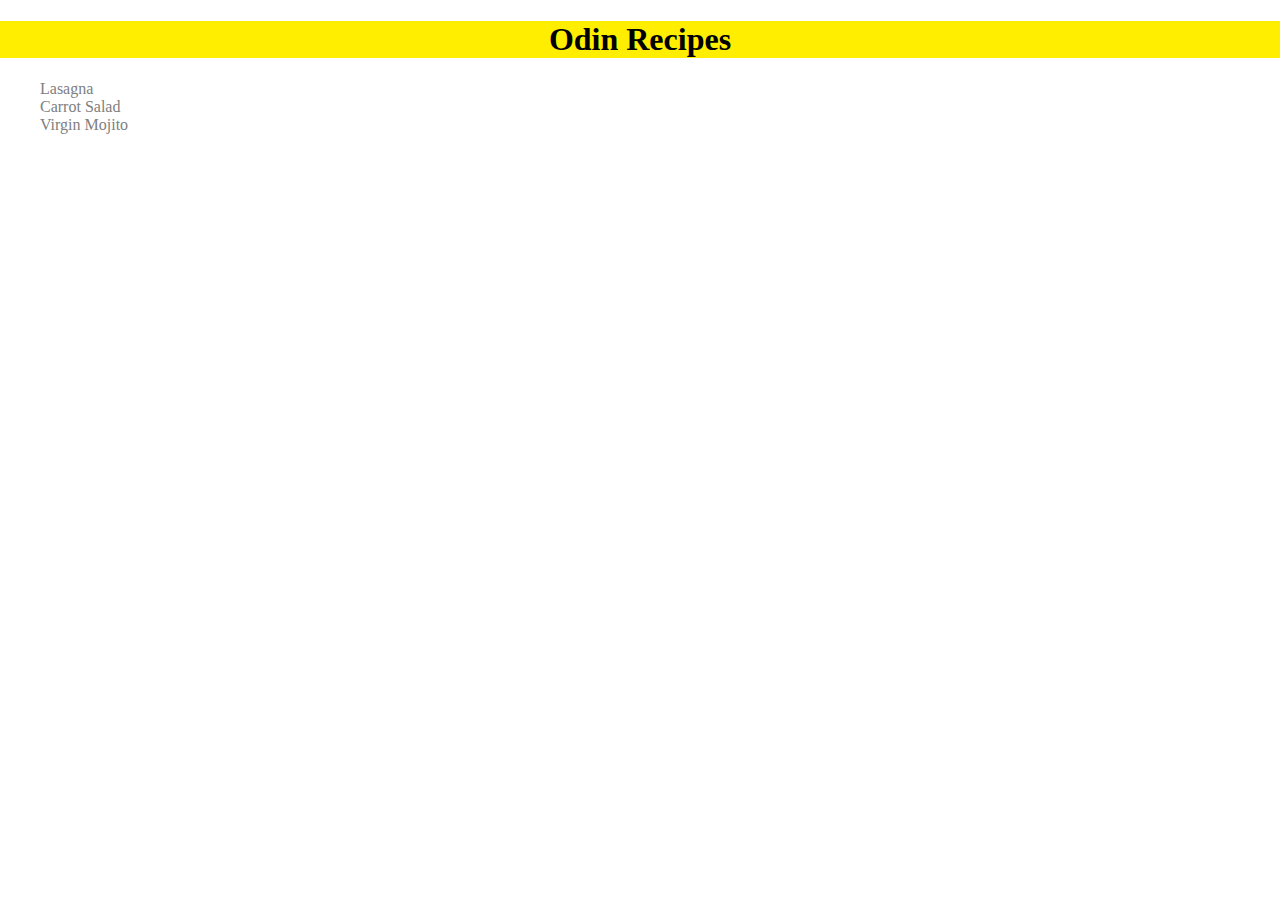
<file: index.html>
<!DOCTYPE html>
<html lang="en">
<head>
    <meta charset="UTF-8">
    <meta name="viewport" content="width=device-width, initial-scale=1.0">
    <link rel="stylesheet" href="./styles/homepage.css">
    <title>Odin Recipes</title>
</head>
<body>
    <h1 class="main-title">Odin Recipes</h1>        

    <ul class="recipes-list">
        <li><a href="./recipes/lasagna.html" target="_blank">Lasagna</a></li>
        <li><a href="./recipes/carrotSalad.html" target="_blank">Carrot Salad</a></li>
        <li><a href="./recipes/virginMojito.html" target="_blank">Virgin Mojito</a></li>
    </ul>
    


</body>
</html>
</file>
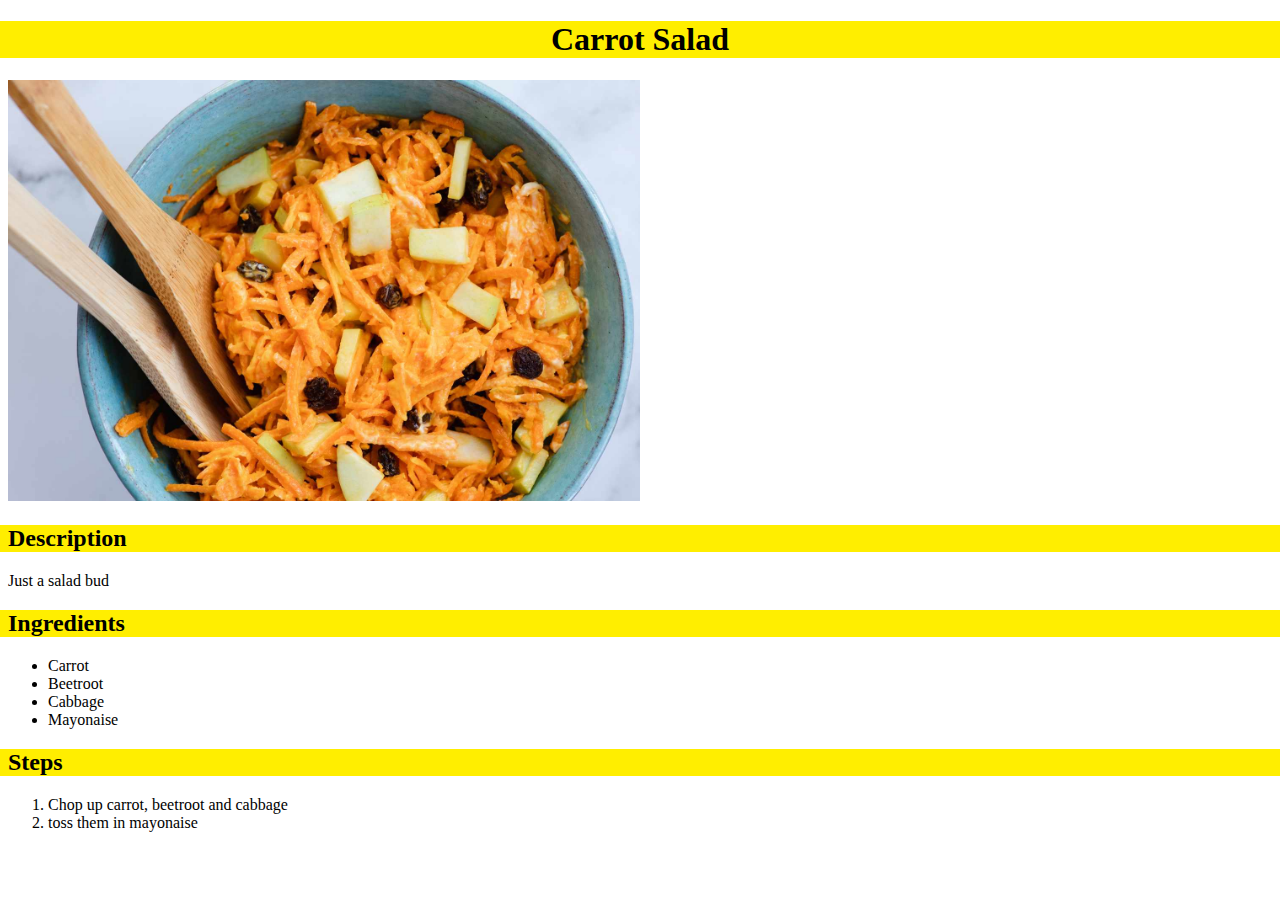
<file: recipes/carrotSalad.html>
<!DOCTYPE html>
<html lang="en">
<head>
    <meta charset="UTF-8">
    <meta name="viewport" content="width=device-width, initial-scale=1.0">
    <link rel="stylesheet" href="../styles/recipe.css">
    <title>Recipe - Carrot Salad</title>
</head>
<body>
    <h1 class="title">Carrot Salad</h1>
    <img src="../images/carrotSalad.jpg" alt="carrot salad" class="food-image">
    
    <h2 class="subheading">Description</h2>
    <p>Just a salad bud</p>

    <h2 class="subheading">Ingredients</h2>
    <ul>
        <li>Carrot</li>
        <li>Beetroot</li>
        <li>Cabbage</li>
        <li>Mayonaise</li>
    </ul>

    <h2 class="subheading">Steps</h2>
    <ol>
        <li>Chop up carrot, beetroot and cabbage</li>
        <li>toss them in mayonaise</li>
    </ol>
</body>
</html>
</file>
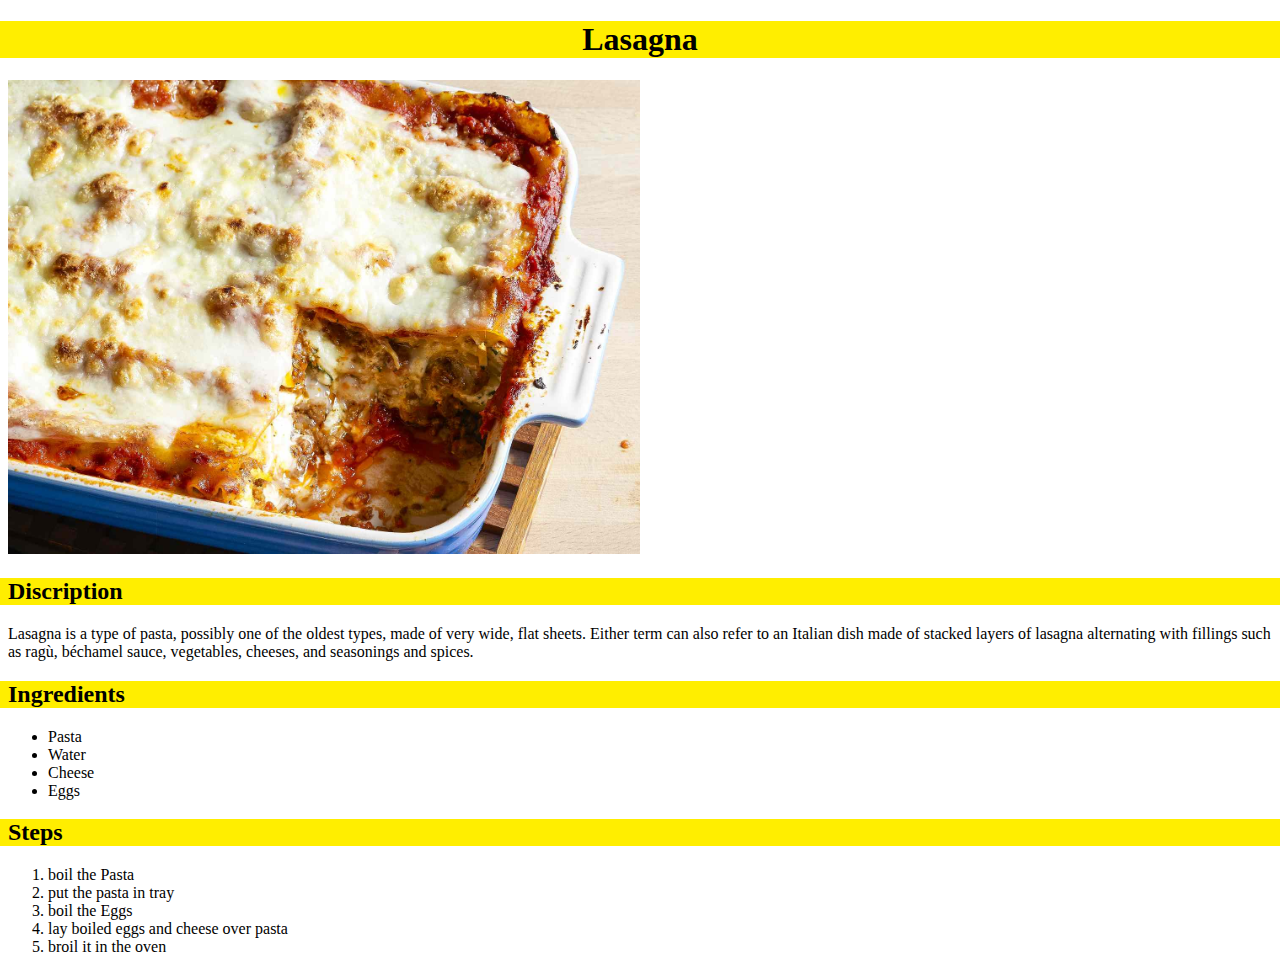
<file: recipes/lasagna.html>
<!DOCTYPE html>
<html lang="en">
<head>
    <meta charset="UTF-8">
    <meta name="viewport" content="width=device-width, initial-scale=1.0">
    <link rel="stylesheet" href="../styles/recipe.css">
    <title>Recipe - Lasagna</title>
</head>
<body>
    <h1 class="title">Lasagna</h1>
    <img src="../images/lasagna.jpg" alt="lasagna" class="food-image">
    
    <h2 class="subheading">Discription</h2>
    <p>Lasagna is a type of pasta, possibly one of the oldest types, made of very wide, flat sheets. Either term can also refer to an Italian dish made of stacked layers of lasagna alternating with fillings such as ragù, béchamel sauce, vegetables, cheeses, and seasonings and spices. </p>

    <h2 class="subheading">Ingredients</h2>
    <ul>
        <li>Pasta</li>
        <li>Water</li>
        <li>Cheese</li>
        <li>Eggs</li>
    </ul>

    <h2 class="subheading">Steps</h2>
    <ol>
        <li>boil the Pasta</li>
        <li>put the pasta in tray</li>
        <li>boil the Eggs</li>
        <li>lay boiled eggs and cheese over pasta</li>
        <li>broil it in the oven</li>
    </ol>
</body>
</html>
</file>
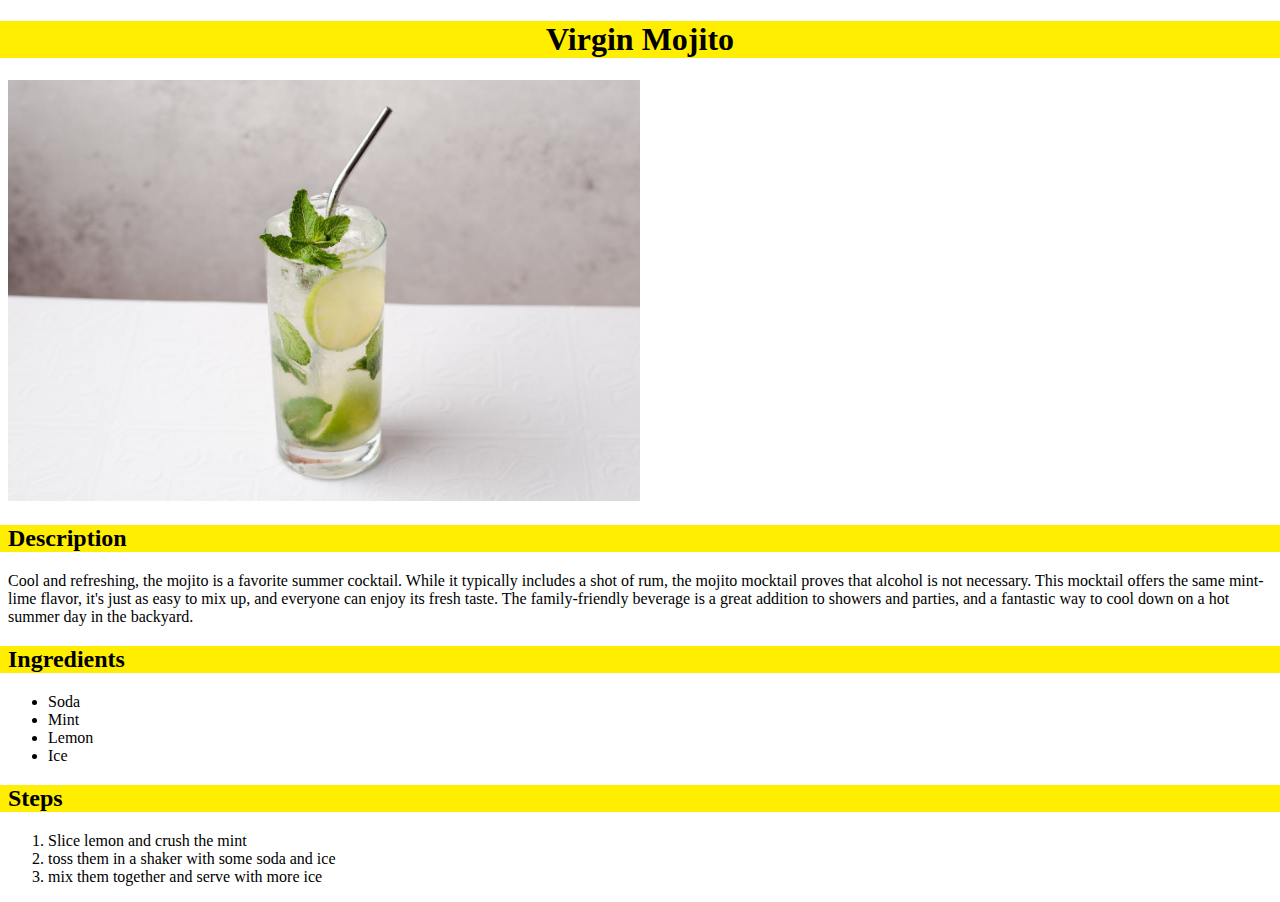
<file: recipes/virginMojito.html>
<!DOCTYPE html>
<html lang="en">
<head>
    <meta charset="UTF-8">
    <meta name="viewport" content="width=device-width, initial-scale=1.0">
    <link rel="stylesheet" href="../styles/recipe.css">
    <title>Recipe - Virgin Mojito</title>
</head>
<body>
    <h1 class="title">Virgin Mojito</h1>
    <img src="../images/virginMojito.jpg" alt="virgin mojito" class="food-image">
    
    <h2 class="subheading">Description</h2>
    <p>Cool and refreshing, the mojito is a favorite summer cocktail. While it typically includes a shot of rum, the mojito mocktail proves that alcohol is not necessary. This mocktail offers the same mint-lime flavor, it's just as easy to mix up, and everyone can enjoy its fresh taste. The family-friendly beverage is a great addition to showers and parties, and a fantastic way to cool down on a hot summer day in the backyard.</p>

    <h2 class="subheading">Ingredients</h2>
    <ul>
        <li>Soda</li>
        <li>Mint</li>
        <li>Lemon</li>
        <li>Ice</li>
    </ul>

    <h2 class="subheading">Steps</h2>
    <ol>
        <li>Slice lemon and crush the mint</li>
        <li>toss them in a shaker with some soda and ice</li>
        <li>mix them together and serve with more ice</li>
    </ol>
</body>
</html>
</file>
<file: styles/homepage.css>
:root{
    --primary: rgb(255, 238, 0);;
}

body{
    padding: 0;
    margin: 0;
}


.main-title{
    text-align: center;
    background-color: var(--primary);
}

.recipes-list{
    list-style-type: none;
}

.recipes-list a{
    text-decoration: none;
    color: grey;
}

.recipes-list a:hover{
    color: black;
}
</file>
<file: styles/recipe.css>
:root{
    --primary: rgb(255, 238, 0);;
}
.title{
    text-align: center;
    font-weight: 800;
    background-color: var(--primary);
    margin-left: -10px;
    margin-right: -10px;
}
.food-image{
    width: 50%;
    height: auto;
}
.subheading{
    background-color: var(--primary);
    margin-left: -10px;
    margin-right: -10px;
    padding-left: 10px;
}
</file>
